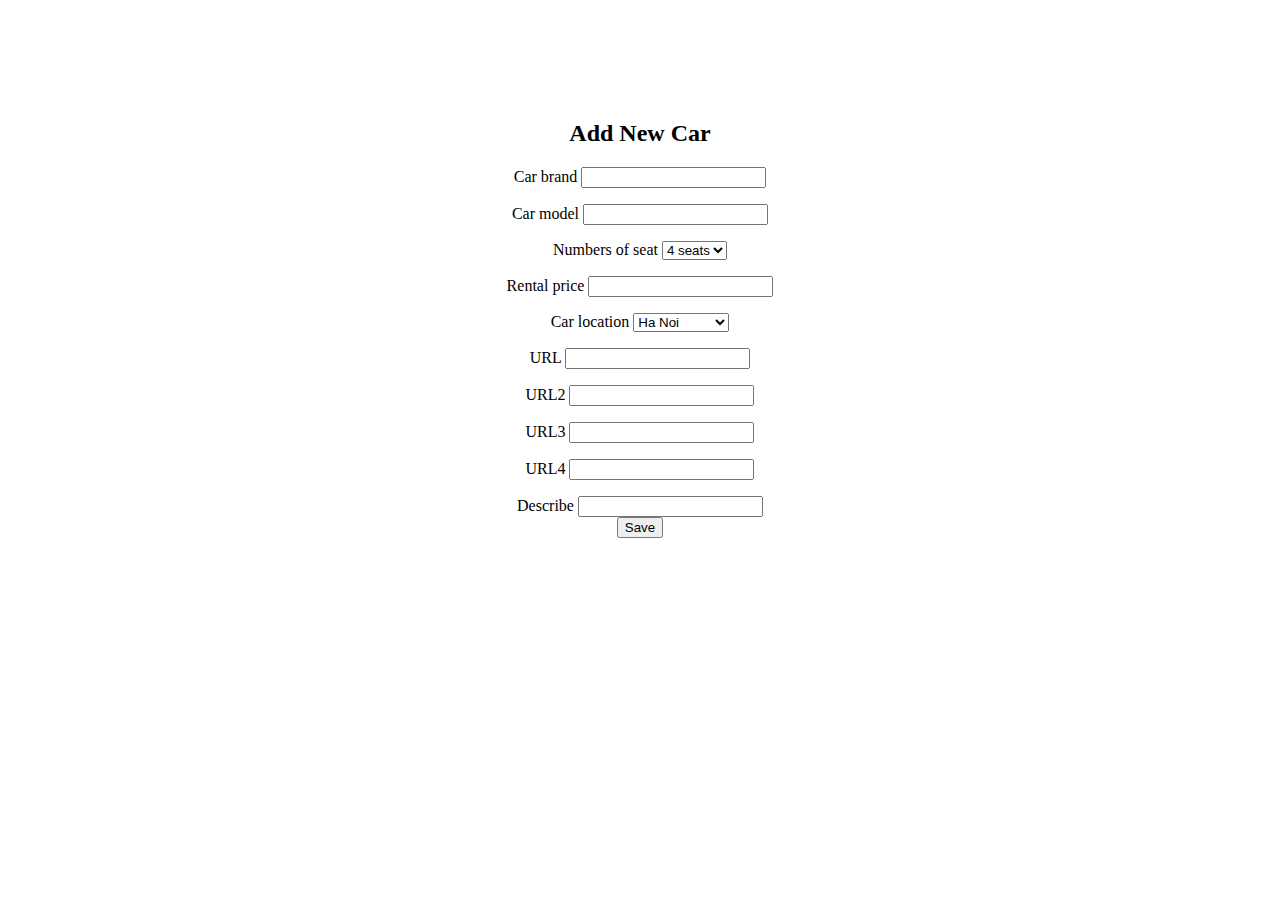
<file: src/main/resources/templates/admin/create.html>
<!DOCTYPE html>
<html lang="en" xmlns:th="http://www.thymeleaf.org">
<head th:replace="/commons/layout :: head">
</head>
<style>
.input-group {
    margin-top: 16px;
}
label {
    width: 150px;
    text-align: left;
}
</style>
<body>
<header th:replace="/commons/layout :: header_nav_admin"></header>

<div align="center">
    <!--    message-->
    <div class="text-center">
        <span class="message text-success" th:text="${success}"></span>
    </div>
    <form method="POST" th:action="@{/admin/save}" th:object="${carDTO}" style="width: 60%">
        <caption>
            <h2 style="padding-top: 100px">Add New Car</h2>
        </caption>
        <div class="input-group">
            <label th:for="carBrand">Car brand</label>
            <input class="form-control" type="text" th:id="carBrand" th:field="*{brand}" required/>
            <small Class="text-danger" th:if="${#fields.hasErrors('brand')}"
                   th:errors="*{brand}"></small>
        </div>
        <div class="input-group">
            <label th:for="carModel">Car model</label>
            <input class="form-control" type="text" th:id="carModel" th:field="*{model}" required/>
            <small Class="text-danger" th:if="${#fields.hasErrors('model')}"
                   th:errors="*{model}"></small>
        </div>
        <div class="input-group">
            <label th:for="carSeat">Numbers of seat</label>
            <select class="form-control" th:id="carSeat" th:field="*{seat}">
                <option value="4">4 seats</option>
                <option value="7">7 seats</option>
            </select>
            <small Class="text-danger" th:if="${#fields.hasErrors('seat')}"
                   th:errors="*{seat}"></small>
        </div>
        <div class="input-group">
            <label th:for="carRP">Rental price</label>
            <input class="form-control" type="text" th:id="carRP" th:field="*{rentPrice}" required/>
            <small Class="text-danger" th:if="${#fields.hasErrors('rentPrice')}"
                   th:errors="*{rentPrice}"></small>
        </div>
        <div class="input-group">
            <label th:for="carLocation">Car location</label>
            <select class="form-control" th:id="carLocation" th:field="*{carLocation}">
                <option value="Ha Noi">Ha Noi</option>
                <option value="Da Nang">Da Nang</option>
                <option value="Ho Chi Minh">Ho Chi Minh</option>
            </select>
            <small Class="text-danger" th:if="${#fields.hasErrors('carLocation')}"
                   th:errors="*{carLocation}"></small>
        </div>
        <div class="input-group">
            <label th:for="carURL">URL</label>
            <input class="form-control" type="text" th:id="carURL" th:field="*{url}" required/>
            <small Class="text-danger" th:if="${#fields.hasErrors('url')}"
                   th:errors="*{url}"></small>
        </div>
        <div class="input-group">
            <label th:for="carURL2">URL2</label>
            <input class="form-control" type="text" th:id="carURL2" th:field="*{url2}" required/>
            <small Class="text-danger" th:if="${#fields.hasErrors('url2')}"
                   th:errors="*{url2}"></small>
        </div>
        <div class="input-group">
            <label th:for="carURL3">URL3</label>
            <input class="form-control" type="text" th:id="carURL3" th:field="*{url3}" required/>
            <small Class="text-danger" th:if="${#fields.hasErrors('url3')}"
                   th:errors="*{url3}"></small>
        </div>
        <div class="input-group">
            <label th:for="carURL4">URL4</label>
            <input class="form-control" type="text" th:id="carURL4" th:field="*{url4}" required/>
            <small Class="text-danger" th:if="${#fields.hasErrors('url4')}"
                   th:errors="*{url4}"></small>
        </div>
        <div class="input-group">
            <label th:for="carDes">Describe</label>
            <input class="form-control" type="text" th:id="carDes" th:field="*{description}" required/>
            <small Class="text-danger" th:if="${#fields.hasErrors('description')}"
                   th:errors="*{description}"></small>
        </div>
        <div class="col-sm-6 mx-auto">
            <button type="submit" class="btn btn-secondary">Save</button>
        </div>
    </form>
</div>


<footer th:replace="/commons/layout :: footer"></footer>
<th:block th:replace="/commons/layout :: script"></th:block>
</body>
</html>
</file>
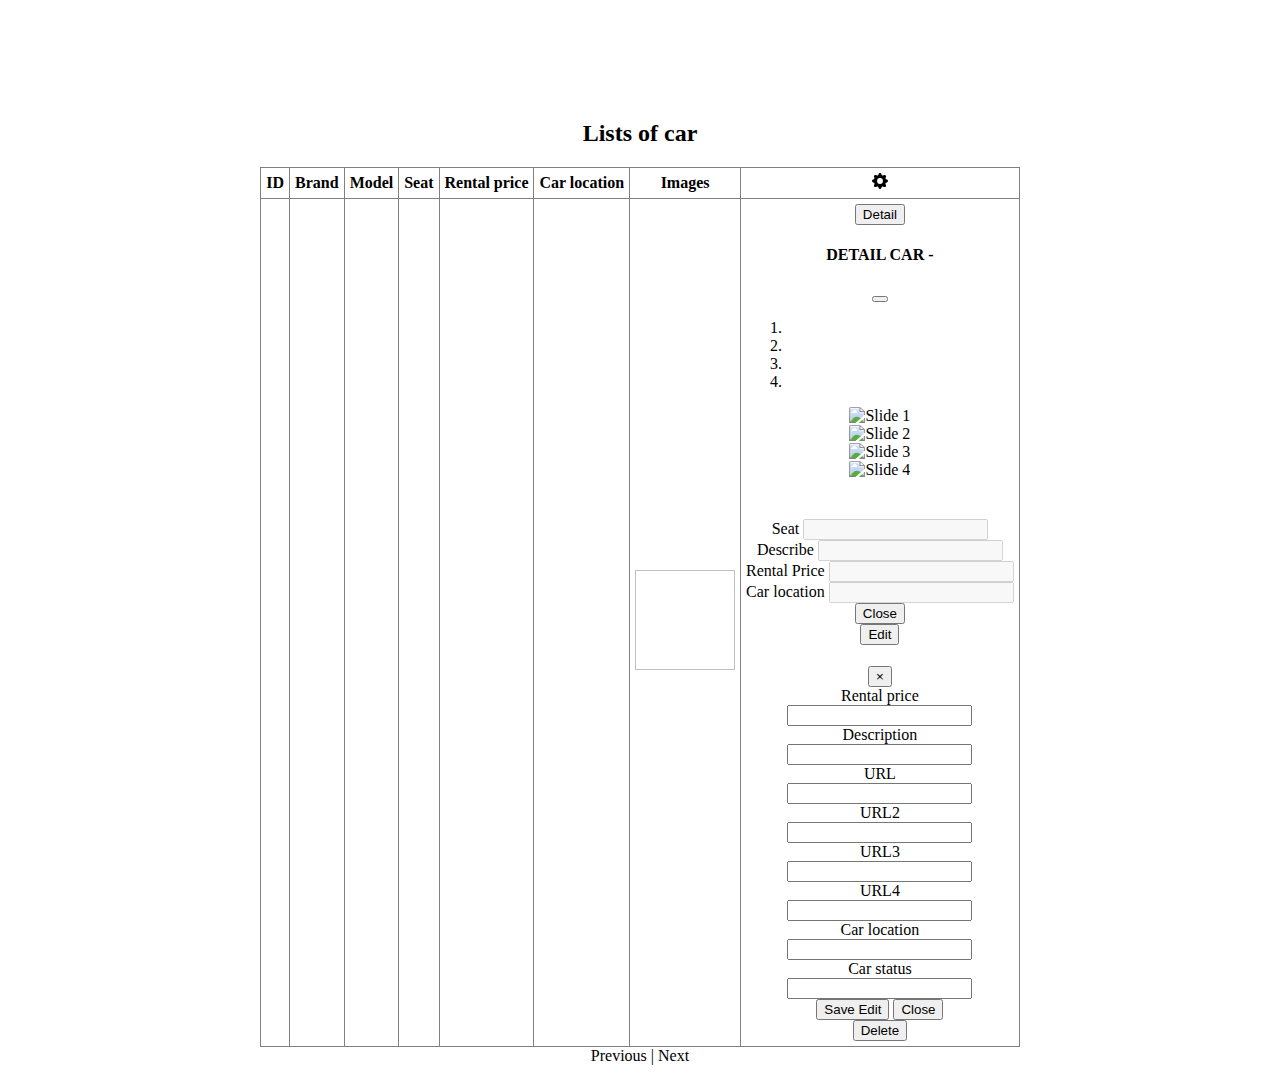
<file: src/main/resources/templates/admin/home.html>
<!DOCTYPE html>
<html lang="en" xmlns:th="http://www.thymeleaf.org">
<head th:replace="/commons/layout :: head">
</head>
<style>
    th {
        text-align: center;
        vertical-align: middle;
    }

    td {
        text-align: center;
        vertical-align: middle;
    }
</style>
<body>
<header th:replace="/commons/layout :: header_nav_admin"></header>

<div align="center" style="margin-left: 10%; margin-right: 10%" id="renderHome">
    <caption><h2 style="padding-top: 100px">Lists of car</h2></caption>
    <!--    message-->
    <div class="text-center">
        <span class="message text-success" th:text="${success}"></span>
    </div>
    <table class="table table-hover" border="1" cellpadding="5" style="border-collapse: collapse; margin-top: 16px">
        <tr>
            <th>ID</th>
            <th>Brand</th>
            <th>Model</th>
            <th>Seat</th>
            <th>Rental price</th>
            <th>Car location</th>
            <th>Images</th>
            <th>
                <svg xmlns="http://www.w3.org/2000/svg" width="16" height="16" fill="currentColor"
                     class="bi bi-gear-fill" viewBox="0 0 16 16">
                    <path d="M9.405 1.05c-.413-1.4-2.397-1.4-2.81 0l-.1.34a1.464 1.464 0 0 1-2.105.872l-.31-.17c-1.283-.698-2.686.705-1.987 1.987l.169.311c.446.82.023 1.841-.872 2.105l-.34.1c-1.4.413-1.4 2.397 0 2.81l.34.1a1.464 1.464 0 0 1 .872 2.105l-.17.31c-.698 1.283.705 2.686 1.987 1.987l.311-.169a1.464 1.464 0 0 1 2.105.872l.1.34c.413 1.4 2.397 1.4 2.81 0l.1-.34a1.464 1.464 0 0 1 2.105-.872l.31.17c1.283.698 2.686-.705 1.987-1.987l-.169-.311a1.464 1.464 0 0 1 .872-2.105l.34-.1c1.4-.413 1.4-2.397 0-2.81l-.34-.1a1.464 1.464 0 0 1-.872-2.105l.17-.31c.698-1.283-.705-2.686-1.987-1.987l-.311.169a1.464 1.464 0 0 1-2.105-.872l-.1-.34zM8 10.93a2.929 2.929 0 1 1 0-5.86 2.929 2.929 0 0 1 0 5.858z"/>
                </svg>
            </th>
        </tr>
        <tr th:each="car : ${carDTOPage}">
            <td th:text="${car.id}"></td>
            <td th:text="${car.brand}"></td>
            <td th:text="${car.model}"></td>
            <td th:text="${car.seat}"></td>
            <td th:text="${car.formatRentPrice()} + ' VND/Day'"></td>
            <td th:text="${car.carLocation}"></td>
            <td>
                <img th:src="${car.url}" width="100px" height="100px">
            </td>
            <td>
                <button type="button" class="btn btn-primary" data-bs-toggle="modal"
                        th:data-bs-target="'#myModal(' + ${car.id} + ')'">
                    Detail
                </button>

                <div class="modal fade" th:id="'myModal(' + ${car.id} + ')'" tabindex="-1"
                     aria-labelledby="exampleModalLabel" aria-hidden="true">
                    <div class="modal-dialog modal-dialog-centered modal-xl modal-dialog-scrollable">
                        <div class="modal-content">

                            <!-- Modal Header -->
                            <div class="modal-header">
                                <h4 class="modal-title"> DETAIL CAR -
                                    <span th:text="${car.brand}"></span>
                                    <span th:text="${car.model}"></span>
                                </h4>
                                <button type="button" class="btn-close" data-bs-dismiss="modal"
                                        aria-label="Close"></button>
                            </div>

                            <!-- Modal body -->
                            <div class="modal-body">

                                <div class="container-lg my-3">
                                    <div id="myCarousel" class="carousel slide" data-bs-ride="carousel">
                                        <!-- Carousel indicators -->
                                        <ol class="carousel-indicators">
                                            <li data-bs-target="#myCarousel" data-bs-slide-to="0" class="active"></li>
                                            <li data-bs-target="#myCarousel" data-bs-slide-to="1"></li>
                                            <li data-bs-target="#myCarousel" data-bs-slide-to="2"></li>
                                            <li data-bs-target="#myCarousel" data-bs-slide-to="3"></li>
                                        </ol>

                                        <!-- Wrapper for carousel items -->
                                        <div class="carousel-inner">
                                            <div class="carousel-item active">
                                                <img th:src="${car.url}" class="d-block" alt="Slide 1"
                                                     style="width:800px;height:512px; margin: auto; border-radius: 5%">
                                            </div>
                                            <div class="carousel-item">
                                                <img th:src="${car.url2}" class="d-block" alt="Slide 2"
                                                     style="width:800px;height:512px; margin: auto; border-radius: 5%">
                                            </div>
                                            <div class="carousel-item">
                                                <img th:src="${car.url3}" class="d-block" alt="Slide 3"
                                                     style="width:800px;height:512px; margin: auto; border-radius: 5%">
                                            </div>
                                            <div class="carousel-item">
                                                <img th:src="${car.url4}" class="d-block" alt="Slide 4"
                                                     style="width:800px;height:512px; margin: auto; border-radius: 5%">
                                            </div>
                                        </div>

                                        <!-- Carousel controls -->
                                        <a class="carousel-control-prev" href="#myCarousel" data-bs-slide="prev"
                                           style="margin-left: 10%">
                                            <span class="carousel-control-prev-icon"></span>
                                        </a>
                                        <a class="carousel-control-next" href="#myCarousel" data-bs-slide="next"
                                           style="margin-right: 10%">
                                            <span class="carousel-control-next-icon"></span>
                                        </a>
                                    </div>
                                </div>
                                <div class="container mt-3">
                                    <h4 th:text="${car.brand + ' ' + car.model}"></h4>
                                    <div class="input-group mb-3">
                                        <span class="input-group-text"style="width: 20%;">Seat</span>
                                        <input type="text" class="form-control" th:placeholder="${car.seat}" disabled/>
                                    </div>
                                    <div class="input-group mb-3">
                                        <span class="input-group-text"style="width: 20%;">Describe</span>
                                        <input type="text" class="form-control" th:placeholder="${car.description}" disabled/>
                                    </div>
                                    <div class="input-group mb-3">
                                        <span class="input-group-text"style="width: 20%;">Rental Price</span>
                                        <input type="text" class="form-control" th:placeholder="${car.rentPrice}" disabled/>
                                    </div>
                                    <div class="input-group mb-3">
                                        <span class="input-group-text"style="width: 20%;">Car location</span>
                                        <input type="text" class="form-control" th:placeholder="${car.carLocation}" disabled/>
                                    </div>
                                </div>
                            </div>

                            <!-- Modal footer -->
                            <div class="modal-footer">
                                <button type="button" class="btn btn-danger" data-bs-dismiss="modal">Close</button>
                            </div>
                        </div>
                    </div>
                </div>

                <!-- The Modal Edit-->
                <button type="button" class="btn btn-primary" data-bs-toggle="modal"
                        th:data-bs-target="'#modalEdit(' + ${car.id} + ')'">
                    Edit
                </button>

                <div class="modal fade" th:id="'modalEdit(' + ${car.id} + ')'" tabindex="-1"
                     aria-labelledby="exampleModalLabel" aria-hidden="true">
                    <div class="modal-dialog modal-dialog-centered modal-xl modal-dialog-scrollable">
                        <div class="modal-content">

                            <!-- Modal Header -->
                            <div class="modal-header">
                                <h4 class="modal-title">
                                    <span th:text="${car.brand}"></span>
                                    <span th:text="${car.model}"></span>
                                </h4>
                                <button type="button" class="close" data-bs-dismiss="modal">&times;</button>
                            </div>

                            <!-- Modal body -->
                            <div class="modal-body">
                                <form method="post" action="/admin?action=editCar">
                                    <div class="row mb-3">
                                        <label for="inputPrice" class="col-sm-2 col-form-label">Rental price</label>
                                        <div class="col-sm-10">
                                            <input type="hidden" name="id" th:if="${car != null}" th:value="${car.id}"/>
                                            <input type="hidden" name="brand" id="inputBrand" th:value="${car.brand}"/>
                                            <input type="hidden" name="model" id="inputModel" th:value="${car.model}"/>
                                            <input type="hidden" name="seat" id="inputSeat" th:value="${car.seat}"/>
                                            <input type="email" class="form-control" id="inputPrice"
                                                   th:value="${car.rentPrice}" required>
                                        </div>
                                    </div>
                                    <div class="row mb-3">
                                        <label for="inputDescription"
                                               class="col-sm-2 col-form-label">Description</label>
                                        <div class="col-sm-10">
                                            <input type="email" class="form-control" id="inputDescription"
                                                   th:value="${car.description}" required>
                                        </div>
                                    </div>
                                    <div class="row mb-3">
                                        <label for="inputURL" class="col-sm-2 col-form-label">URL</label>
                                        <div class="col-sm-10">
                                            <input type="email" class="form-control" id="inputURL" th:value="${car.url}"
                                                   required>
                                        </div>
                                    </div>
                                    <div class="row mb-3">
                                        <label for="inputURL2" class="col-sm-2 col-form-label">URL2</label>
                                        <div class="col-sm-10">
                                            <input type="email" class="form-control" id="inputURL2"
                                                   th:value="${car.url2}" required>
                                        </div>
                                    </div>
                                    <div class="row mb-3">
                                        <label for="inputURL3" class="col-sm-2 col-form-label">URL3</label>
                                        <div class="col-sm-10">
                                            <input type="email" class="form-control" id="inputURL3"
                                                   th:value="${car.url3}" required>
                                        </div>
                                    </div>
                                    <div class="row mb-3">
                                        <label for="inputURL4" class="col-sm-2 col-form-label">URL4</label>
                                        <div class="col-sm-10">
                                            <input type="email" class="form-control" id="inputURL4"
                                                   th:value="${car.url4}" required>
                                        </div>
                                    </div>
                                    <div class="row mb-3">
                                        <label for="inputLocation" class="col-sm-2 col-form-label">Car location</label>
                                        <div class="col-sm-10">
                                            <input type="email" class="form-control" id="inputLocation"
                                                   th:value="${car.carLocation}" required>
                                        </div>
                                    </div>
                                    <div class="row mb-3">
                                        <label for="inputStatus" class="col-sm-2 col-form-label">Car status</label>
                                        <div class="col-sm-10">
                                            <input type="email" class="form-control" id="inputStatus"
                                                   th:value="${car.status}" required>
                                        </div>
                                    </div>
                                </form>
                            </div>

                            <!-- Modal footer -->
                            <div class="modal-footer">
                                <button type="button" class="btn btn-info" data-bs-dismiss="modal"
                                        th:onclick="'editCar(' + ${car.id} + ')'">Save Edit
                                </button>
                                <button type="button" class="btn btn-danger" data-bs-dismiss="modal">Close</button>
                            </div>
                        </div>
                    </div>
                </div>
                <button type="button" class="btn btn-primary" th:onclick="'deleteCar(' + ${car.id} + ')'">Delete
                </button>


            </td>
        </tr>
    </table>

    <a class="btn btn-primary" th:if="${carDTOPage.hasPrevious()}"
       th:href="@{/admin/(page=${carDTOPage.number - 1})}">Previous</a>
    <span th:text="${carDTOPage.number + 1}"></span> | <span th:text="${carDTOPage.totalPages}"></span>
    <a class="btn btn-primary" th:if="${carDTOPage.hasNext()}"
       th:href="@{/admin/(page=${carDTOPage.number + 1})}">Next</a>
</div>


<footer th:replace="/commons/layout :: footer"></footer>
<div th:replace="commons/layout :: scroll-to-top"></div>
<th:block th:replace="/commons/layout :: script"></th:block>
<script>
    function editCar(carId) {
        let brand = document.getElementById("inputBrand").value;
        let model = document.getElementById("inputModel").value;
        let seat = document.getElementById("inputSeat").value;
        let rentalPrice = document.getElementById("inputPrice").value;
        let description = document.getElementById("inputDescription").value;
        let url = document.getElementById("inputURL").value;
        let url2 = document.getElementById("inputURL2").value;
        let url3 = document.getElementById("inputURL3").value;
        let url4 = document.getElementById("inputURL4").value;
        let carLocation = document.getElementById("inputLocation").value;
        let status = document.getElementById("inputStatus").value;

        let carData = {
            id: carId,
            brand: brand,
            model: model,
            seat: seat,
            rentPrice: rentalPrice,
            description: description,
            url: url,
            url2: url2,
            url3: url3,
            url4: url4,
            carLocation: carLocation,
            status: status
        };

        $.ajax({
            url: "/adminRes/car/" + carId,
            type: "PUT",
            contentType: "application/json",
            data: JSON.stringify(carData),
            success: function (data) {
                // Handle success (if needed)
                console.log("Car edited successfully:", data);
                window.location.reload();
            },
            error: function (error) {
                // Handle error (if needed)
                console.error("Error editing car:", error);
            }
        });
    }


    function deleteCar(carId) {
        if (confirm("Are you sure you want to delete this car?")) {
            $.ajax({
                type: "DELETE",
                url: "/adminRes/car/" + carId,
                success: function (data) {
                    // Xử lý kết quả sau khi xóa

                    // Reload trang hoặc cập nhật danh sách xe
                    alert("Deleting car successful.");
                    window.location.reload(); // hoặc thực hiện cập nhật giao diện
                },
                error: function () {
                    alert("Error deleting car. Please try again later.");
                }
            });
        }
    }

    function renderAllBooking(data, count) {
        return `
                <div>
                    <caption><h5 style="padding-top: 100px">Booking Information ${count}</h5></caption>
                </div>
                <div class="mb-2">
                    <span class="fw-bold text-decoration-underline fs-6">Cus ID: </span>
                    <span> ${data.userId}</span>
                </div>
                <div class="mb-2">
                    <span class="fw-bold text-decoration-underline fs-6">Car ID: </span>
                    <span> ${data.carId}</span>
                </div>
                <div class="mb-2">
                    <span class="fw-bold text-decoration-underline fs-6">Start date: </span>
                    <span> ${data.startDate}</span>
                </div>
                <div class="mb-2">
                        <span class="fw-bold text-decoration-underline fs-6">End date: </span>
                    <span> ${data.endDate}</span>
                </div>
                <div class="mb-2">
                    <span class="fw-bold text-decoration-underline fs-6">CCCD: </span>
                    <span> ${data.cccd}</span>
                </div>
                <div class="mb-2">
                    <span class="fw-bold text-decoration-underline fs-6">GPLX: </span>
                    <span> ${data.gplx}</span>
                </div>
                <div class="mb-2">
                    <span class="fw-bold text-decoration-underline fs-6">Pickup location: </span>
                    <div> ${data.pickupLocation}</div>
                </div>`;
    }

    $("#myHref").on('click', function() {
        alert("inside onclick");
        $.ajax({
            url: "/adminRes/all-Booking",
            type: "GET",
            dataType: "json",
            success: (response) => {
                let temp = "";
                let count = 0;
                for (let  i = 0; i < response.length; i++) {
                    count ++;
                    temp += renderAllBooking(response[i], count);
                }
                $("#renderHome").html(temp);
            },
            error: (e) => {
                console.log(e);
            }
        })

    });
</script>
</body>
</html>
</file>
